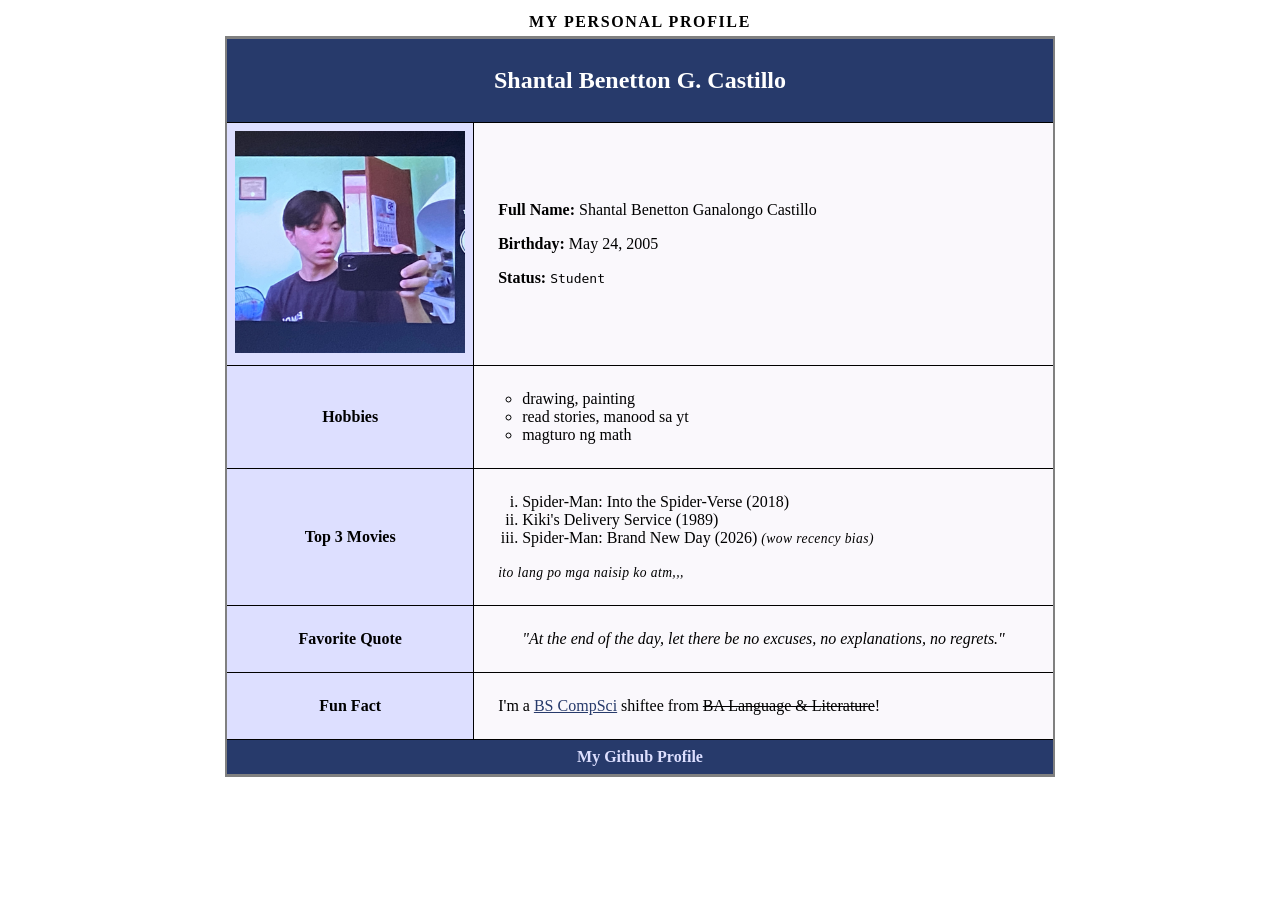
<file: Castillo_me-1.html>
<!DOCTYPE html>
<html lang="en"> 
    <head>
        <title>My Personal Profile</title>
        <meta name="description" 
            content="CMSC 131 Machine Exercise #1, a personal profile webpage" />
        <meta http-equiv="author" 
            content="Shantal Benetton Castillo" />
        <meta charset="UTF-8" />
        <link href="styles_me2.css" type="text/css" rel="stylesheet" />
    </head>

    <body>
        <main>
            <table class="personalProfile">
                <caption><b>My Personal Profile</b></caption>
                <thead>
                    <tr>
                        <th colspan="2"><h2>Shantal Benetton G. Castillo</h2></th>
                    </tr>
                </thead>

                <tbody>
                    <tr>
                        <th scope="row"><img src="images/shantal.jpg" alt="" height="222" width="230"></th>
                        <td>
                            <p><b class="infoCategory">Full Name:</b> Shantal Benetton Ganalongo Castillo</p>
                            <p><b class="infoCategory">Birthday:</b> May 24, 2005</p>
                            <p><b class="infoCategory">Status:</b> <span id="status">Student</status></p>
                        </td>
                    </tr>
                    <tr>
                        <th scope="row" class="infoCategory">Hobbies</th>
                        <td>
                            <ul>
                                <li>drawing, painting</li>
                                <li>read stories, manood sa yt</li>
                                <li>magturo ng math</li>
                            </ul>
                        </td>
                    </tr>
                    <tr>
                        <th scope="row" class="infoCategory">Top 3 Movies</th>
                        <td>
                            <ol>
                                <li>Spider-Man: Into the Spider-Verse (2018)</li>
                                <li>Kiki's Delivery Service (1989)</li>
                                <li>Spider-Man: Brand New Day (2026) <i class="authorComment">(wow recency bias)</i></li>
                            </ol>
                            <p><i class="authorComment">ito lang po mga naisip ko atm,,,</i></p>
                        </td>
                    </tr>
                    <tr>
                        <th scope="row" class="infoCategory">Favorite Quote</th>
                        <td>
                            <blockquote cite="https://www.goodreads.com/quotes/318958-at-the-end-of-the-day-let-there-be-no">
                                <p>"At the end of the day, let there be no excuses, no explanations, no regrets."</p>
                            </blockquote>
                        </td>
                    </tr>
                    <tr> 
                        <th scope="row" class="infoCategory">Fun Fact</th>
                        <td><p>I'm a <ins><abbr title="Bachelor of Science in Computer Science">BS CompSci</abbr></ins> shiftee from <del>BA Language & Literature</del>!</p></td>
                    </tr>
                </tbody>
                <tfoot>
                    <tr>
                        <th colspan="2"><a href="https://github.com/shan-castillo">My Github Profile</a></th>
                    </tr>
                </tfoot>
            </table>
        </main>
    </body>
</html>
</file>
<file: styles_me2.css>
* {
    box-sizing: border-box;
}

main {
    font-family: Cambria, Cochin, Georgia, 'Times New Roman', serif;
}

table {
    margin: auto;
    background-color: rgb(250, 248, 252);

    border-width: 3px 2px;
    border-style: solid;

    border-collapse: collapse;
}

thead th, tfoot th {
    background-color: #273a6b;
}

tbody>tr>th {
    background-color: #dddfff;
}

thead h2 {
    color: white;
}

td, th {
    padding: 8px;
    border-width: 1px;
    border-style: solid;
}
td:hover {
    background-color: rgb(244, 242, 248);
}

tfoot a:link {
    color: #dddfff;
    text-decoration: none;
}
tfoot a:visited {
    color: #a9a2c3;
}
tfoot a:hover {
    text-decoration: underline;
}
tfoot a:active {
    color: #c0bae4;
}

caption {
    text-transform: uppercase;
    letter-spacing: 0.1em;
    margin: 5px;
}

td p {
    margin-left: 1em;
}

blockquote p {
    margin-left: 0em;
}

#status {
    font-family: monospace;
}

.authorComment {
    font-size: 85%;
    letter-spacing: 0.03em;
}

blockquote {
    font-style: italic;
}

abbr {
    text-decoration: underline;
    color: #273a6b;
}

ul {
    list-style: outside circle;
}

ol {
    list-style-type: lower-roman;
}
</file>
